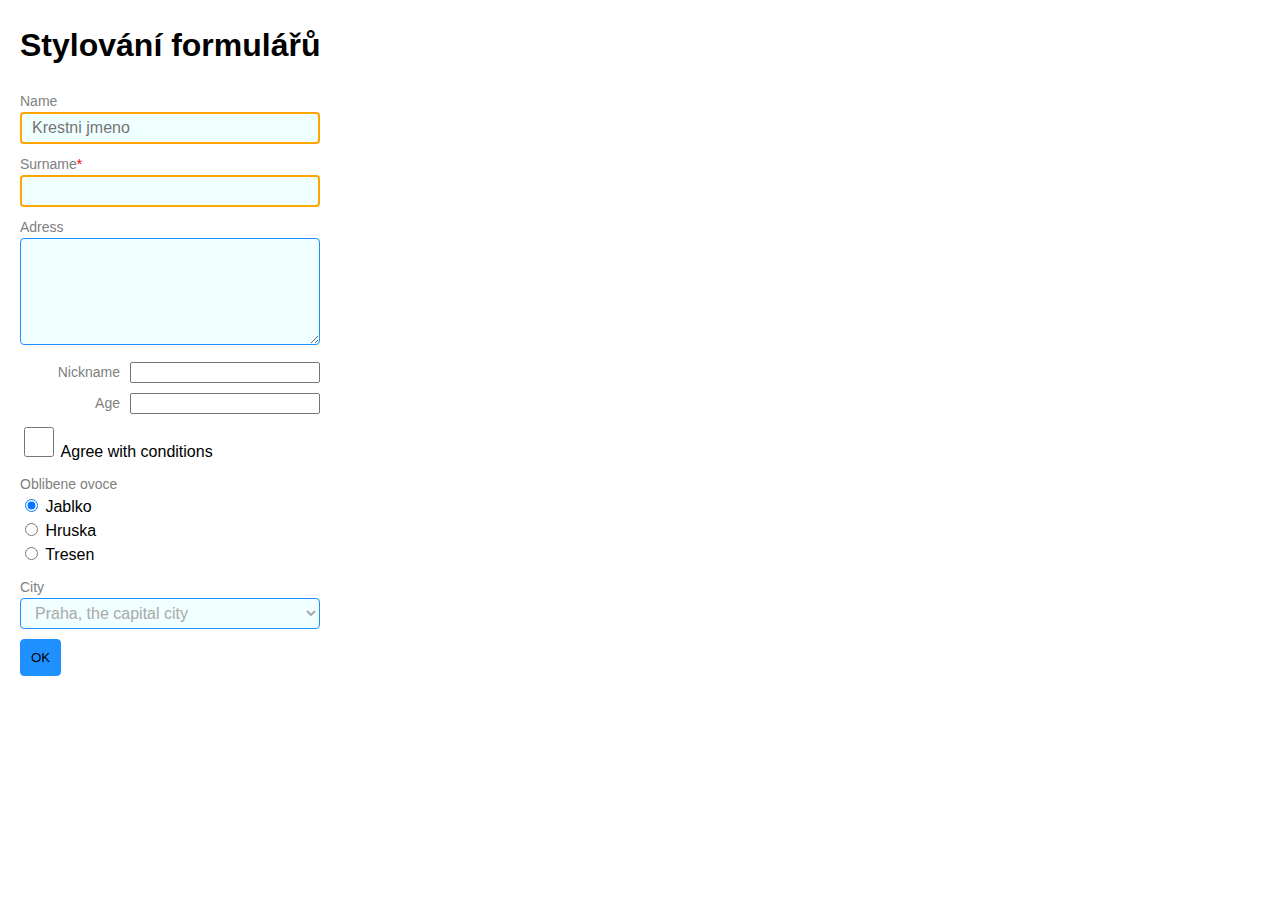
<file: 01-Formulare/02-Stylovani-formularu/index.html>
<!DOCTYPE html>
<html lang="cs">
<head>
	<meta charset="UTF-8">
	<meta name="viewport" content="width=device-width, initial-scale=1.0">
	<title>Stylování formulářů</title>
	<link rel="stylesheet" href="style.css">
</head>
<body>

	<h1>Stylování formulářů</h1>

	<form action="http://formular.itgirls.cz" method="post">


	<!-- Label a pole pod sebou -->

	<div class="form-field">
		<label class="label" for="name">Name</label>
		<input type="text" name="name" id="name" placeholder="Krestni jmeno">
	</div>

	<div class="form-field">
		<label for="surname">Surname<span class="required">*</span></label>
		<input type="text" name="surname" id="surname" required placeholder=" ">
	</div>

	<div class="form-field">
		<label for="adress">Adress</label>
		<textarea type="text" name="adress" id="adress" rows="5"></textarea>
	</div>

 
	<!-- Label a pole vedle sebe -->

	<div class="form-horizontal">
		<label for="nickname">Nickname</label>
		<input type="text" name="nickname" id="Nickname">
	</div>

	<div class="form-horizontal">
		<label for="age">Age</label>
		<input type="number" name="age" id="age">
	</div>


	<!--
		Stylování textového pole <input> nebo <textarea> a tlačítek <button>
		- margin, padding, border, barvy, písmo
		- stylovatelný bez problémů
		- pozor v CSS - nemůžeme stylovat jen "input"
	-->



	<!--
		Stylování checkbox nebo radio
		- v podstatě nemožné stylovat
		- lze vyrobit "falešný" checkbox/radio pomocí speciálních CSS triků - ukážeme si později
	-->
<div class="form-checkbox">
	<input type="checkbox" name="agreement" id="agreement">
	<label for="agreement">Agree with conditions</label>
</div>

<div class="form-field">
	<label>Oblibene ovoce</label>
	<div class="form-radio">
		<input type="radio" name="ovoce" id="ovoce1" value="jablko" checked>
		<label for="ovoce1">Jablko</label>
	</div>

	<div class="form-radio">
		<input type="radio" name="ovoce" id="ovoce2" value="hruska">
		<label for="ovoce2">Hruska</label>
	</div>
		
	<div class="form-radio">
		<input type="radio" name="ovoce" id="ovoce3" value="tresen">
		<label for="ovoce3">Tresen</label>
	</div>
</div>


	<!--
		Stylování <select>
		- lze stylovat částečně
		- na <option> uvnitř selectu lze nastavit jen velmi omezenou sadu vlastností
	-->

	<div class="form-field">
		<label for="city">City</label>
		<select name="city" id="city">
			<option value="Praha">Praha, the capital city</option>
			<option value="Brno">Brno</option>
			<option value="Praha">Ostrava</option>
		</select>
	</div>




	<!--
		Stylování stavů formulářového pole
		- :focus, :valid, :invalid, :placeholder-shown
	-->
	<button type="submit" class="button">OK</button>

	</form>
</body>
</html>
</file>
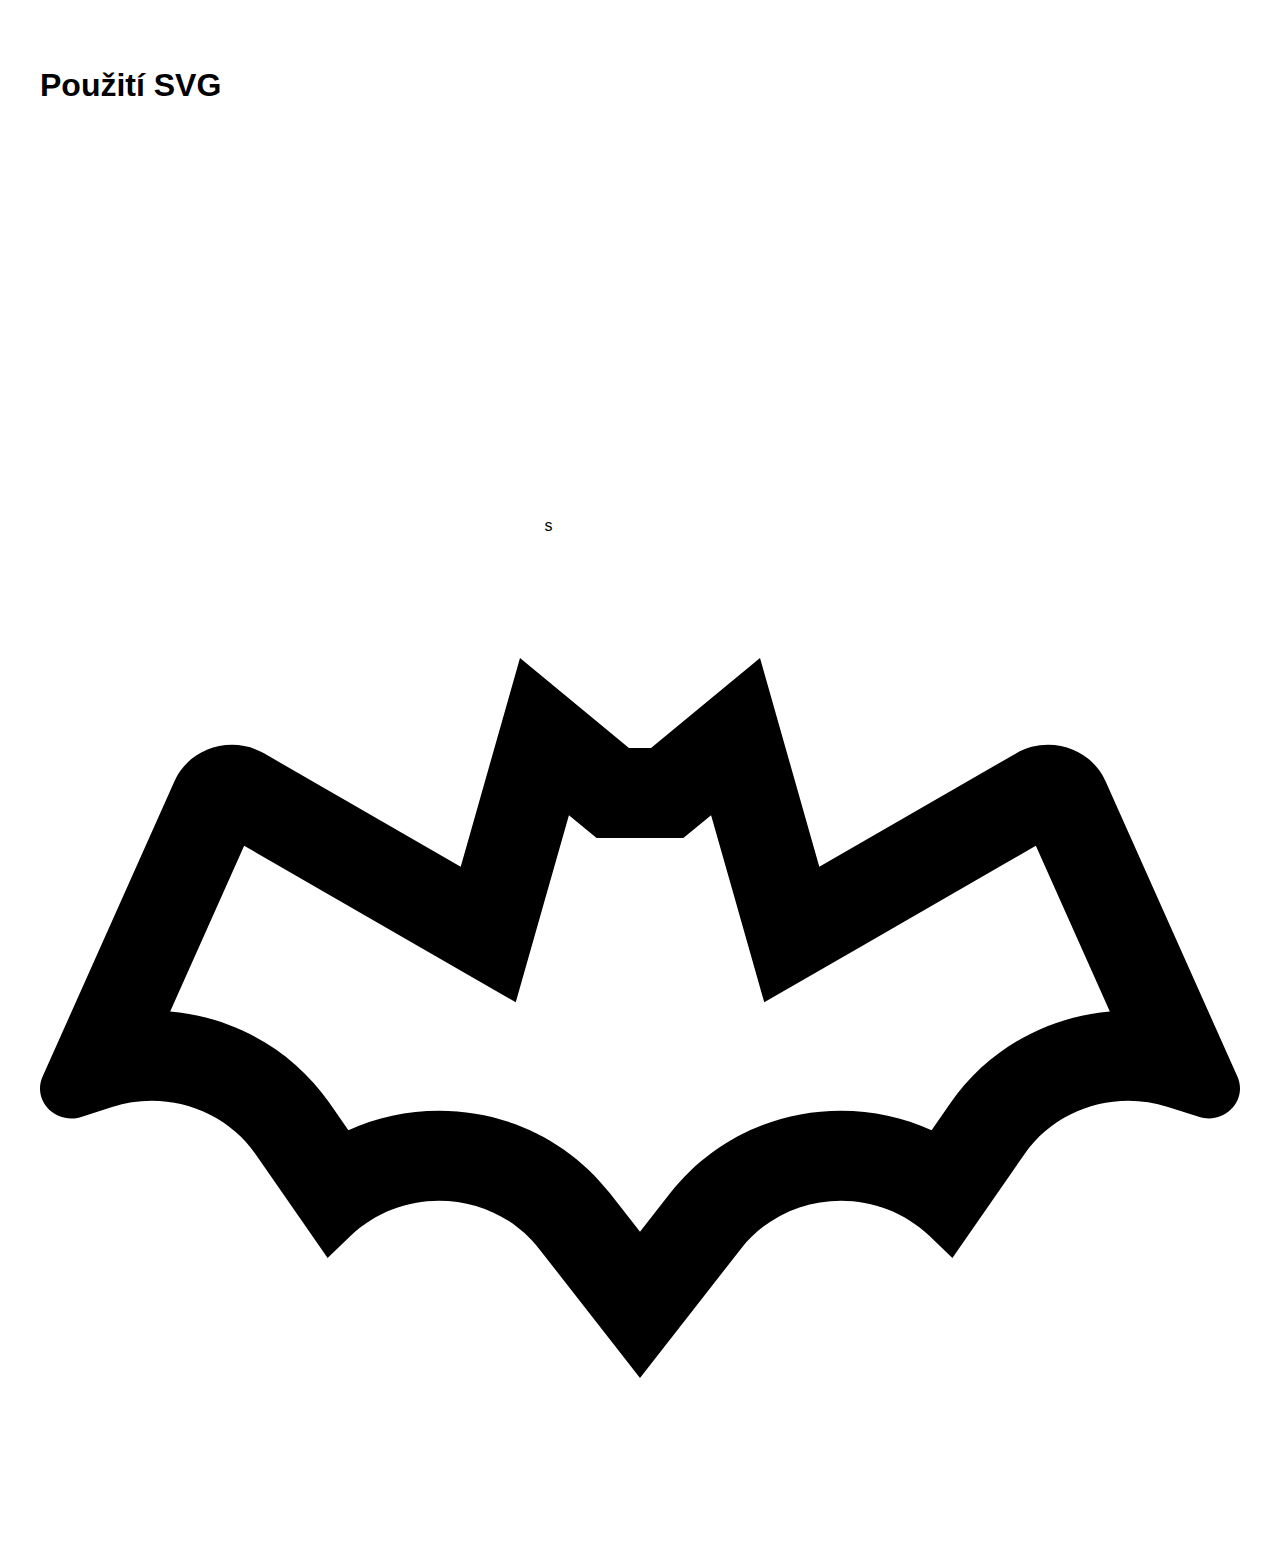
<file: 03-SVG/01-Pouziti-SVG/index.html>
<!DOCTYPE html>
<html lang="en">
<head>
	<meta charset="UTF-8">
	<meta name="viewport" content="width=device-width, initial-scale=1.0">
	<title>Použití SVG</title>
	<link rel="stylesheet" href="style.css">
</head>
<body>

	<h1>Použití SVG</h1>

	<!-- jako normální značka <img> -->
	<!-- <img src="images/jezek.svg" alt="jezek" class="jezek" width="500px"> -->


	<!-- jako obrázek na pozadí -->
	
	<!-- <div class="box">Cute animals</div> -->
	



	<!-- SVG je kód! -->
	<svg width="500" height="400" class="svg">
		<!-- <rect x="10" y="10" width="200" height="150" fill="yellow" stroke="red" stroke-width="5" class="obdelnik"></rect>
		
		<circle cx="350" cy="200" r="100" fill="cyan" stroke="magenta"></circle>
		width, height, jen pro vymezeni pole, ve kterem budu pracovat -->
	</svg>

s


	<!-- SVG vložené přímo do HTML -->

	<?xml version="1.0" encoding="UTF-8"?>
	<svg xmlns="http://www.w3.org/2000/svg" aria-hidden="true" focusable="false" role="img" viewBox="0 0 640 512">
	   <path fill="currentColor" d="M638.61 287.25L568.3 129.7c-5.47-12.27-17.85-19.4-30.67-19.4-5.81 0-11.71 1.46-17.1 4.57l-104.9 60.44L384 64l-58.12 48h-11.77L256 64l-31.62 111.3-104.9-60.44a34.122 34.122 0 0 0-17.1-4.57c-12.83 0-25.2 7.13-30.67 19.4L1.39 287.25c-4.91 10.99 3.9 22.34 15.21 22.34 1.75 0 3.55-.27 5.38-.85l16.48-5.28a69.085 69.085 0 0 1 21.07-3.29c21.83 0 42.85 10.33 55.46 28.51l38.4 55.32 12.31-11.82c13.11-12.59 30.14-18.75 47.08-18.75 20.13 0 40.15 8.69 53.36 25.6L320 448l53.86-68.97c13.21-16.91 33.23-25.6 53.36-25.6 16.95 0 33.98 6.16 47.09 18.75l12.3 11.82 38.41-55.33c12.61-18.17 33.63-28.51 55.46-28.51 7.02 0 14.13 1.07 21.07 3.29l16.48 5.28c1.82.58 3.63.85 5.38.85 11.3.01 20.11-11.34 15.2-22.33zM485.59 301.3l-10.08 14.51c-14.95-6.8-31.36-10.38-48.3-10.38-36.08 0-69.32 16.06-91.19 44.06L320 370.02l-16.03-20.53c-21.87-28-55.1-44.06-91.19-44.06-16.94 0-33.35 3.58-48.3 10.38l-10.07-14.51c-19.49-28.08-50.74-45.83-84.98-48.72l39.46-88.42 91.53 52.74 53.32 30.72 16.82-59.2 11.54-40.62 1.46 1.2 13.29 11h46.29l13.31-10.99 1.46-1.2 11.54 40.62 16.82 59.2 53.32-30.72 91.53-52.74 39.46 88.43c-34.25 2.87-65.49 20.62-84.99 48.7z" />
	</svg>	




</body>
</html>
</file>
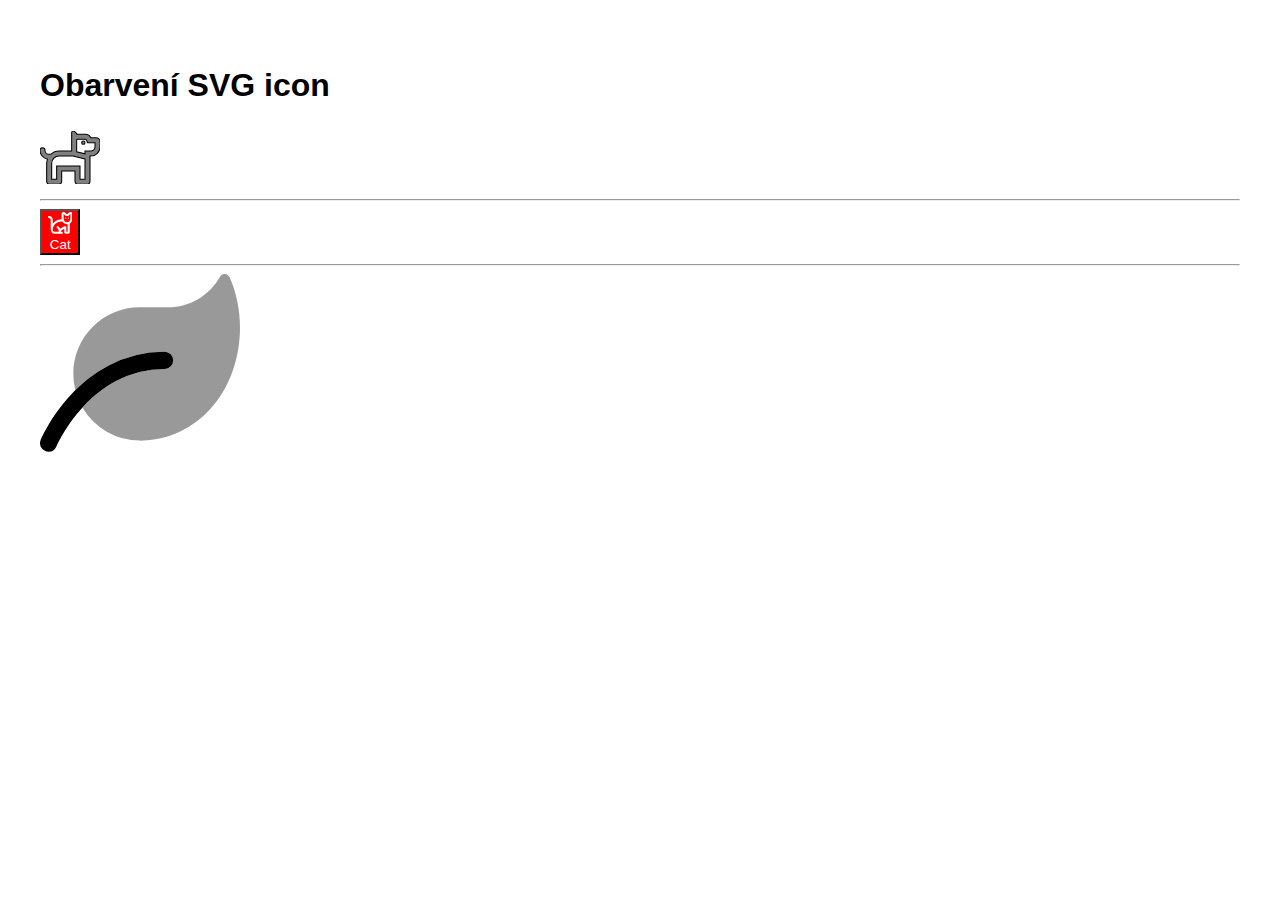
<file: 03-SVG/02-Obarveni-SVG-ikon/index.html>
<!DOCTYPE html>
<html lang="en">
<head>
	<meta charset="UTF-8">
	<meta name="viewport" content="width=device-width, initial-scale=1.0">
	<title>Obarvení ikon</title>
	<link rel="stylesheet" href="style.css">
</head>
<body>

	<h1>Obarvení SVG icon</h1>

	<!-- fill, stroke -->

	<svg width="200px" aria-hidden="true" focusable="false" class="pes" role="img" xmlns="http://www.w3.org/2000/svg"
    viewBox="0 0 576 512">
		<path fill="currentColor"
			d="M576,104v48a88.09,88.09,0,0,1-88,88h-8V480a32,32,0,0,1-32,32H368a32,32,0,0,1-32-32V384H208v96a32,32,0,0,1-32,32H96a32,32,0,0,1-32-32V312a118.82,118.82,0,0,1,7.88-41.63A88,88,0,0,1,0,184a24,24,0,0,1,48,0,40,40,0,0,0,40,40h15.06c21.38-19.69,49.66-32,80.94-32H304V16c0-14.25,17.22-21.39,27.31-11.31L358.59,32l-.12.15c.53,0,1-.15,1.53-.15h76.22a55.65,55.65,0,0,1,50.09,31l.53,1H536A40,40,0,0,1,576,104ZM432,268.73,317.06,240H184a72.09,72.09,0,0,0-72,72V464h48V336H384V464h48ZM528,112H457.16L443.38,84.42A8,8,0,0,0,436.22,80H360a8,8,0,0,0-8,8V199.26l80,20V192h56a40,40,0,0,0,40-40Zm-96,0a16,16,0,1,1-16-16A16,16,0,0,1,432,112Z"></path>
	</svg>

	<hr>



	<!-- currentcolor -->

	<button class="button-primary">

	<svg aria-hidden="true" focusable="false" data-prefix="far" data-icon="cat"
    class="svg-inline--fa fa-cat fa-w-18" role="img" xmlns="http://www.w3.org/2000/svg"
    viewBox="0 0 576 512">
		<path fill="currentColor"
			d="M416 128c-8.84 0-16 7.16-16 16s7.16 16 16 16 16-7.16 16-16-7.16-16-16-16zM547.53 4.15A47.971 47.971 0 0 0 528.01 0c-11.64 0-23.13 4.23-32.12 12.32L456.25 48h-16.49l-39.64-35.68a48.032 48.032 0 0 0-51.65-8.17C331.16 11.87 320 29.04 320 48v112c0 4.24.85 8.24 1.25 12.38l-47 7.12c-67.48 10.23-124.62 46.4-162.25 97.52V184c0-48.53-39.47-88-88-88-13.25 0-24 10.75-24 24 0 13.47 11.12 24.37 24.68 23.99C47.02 143.37 64 164.57 64 186.92V399.3c0 73.41 39.4 112.7 88 112.7h184c8.84 0 16-7.16 16-16 0-17.67-14.33-32-32-32h-16.14c-.11-7.37-.78-14.63-1.85-21.81L384 393.95V480c0 17.67 14.33 32 32 32h64c17.67 0 32-14.33 32-32V270.2c38.07-22.2 64-63.03 64-110.19V48c0-18.95-11.16-36.13-28.47-43.85zM464 464h-32v-98.02c0-11.45-6.16-22.09-16.09-27.77-9.91-5.69-22.22-5.62-32.12.19l-96.35 56.68c-12.08-24.98-30.23-46.88-53.45-63.11-7.52-5.26-18.07-2.21-22.53 5.81l-7.44 13.39c-3.97 7.15-2.55 16.49 4.07 21.29 29.22 21.17 46.87 55.04 47.63 91.54H152c-22.06 0-40-17.94-40-40 0-99.28 71.25-182.16 169.44-197.03l53.57-8.12C356.4 259.74 398.75 288 448 288c5.48 0 10.7-.95 16-1.62V464zm64-304c0 44.18-35.82 80-80 80s-80-35.82-80-80V48l53.33 48h53.33L528 48v112zm-64-16c0 8.84 7.16 16 16 16s16-7.16 16-16-7.16-16-16-16-16 7.16-16 16z"></path>
	</svg>

	Cat

	</button>

	<hr>




	<!-- css třídy uvnitř svg -->

	<svg width="200" aria-hidden="true" focusable="false" class="listecek" role="img" xmlns="http://www.w3.org/2000/svg"
    viewBox="0 0 576 512">
    <g class="fa-group">
        <path class="list" fill="currentColor"
            d="M576 154.31c0 172.38-110.51 313.17-267.53 324.57A199 199 0 0 1 288 480v-.55h-.25a191.66 191.66 0 0 1-165.63-95.07l.77-.85c29.58-32.23 62.28-57.84 97.18-76.12a297.55 297.55 0 0 1 139.4-34.05 24.69 24.69 0 0 0 0-49.37 345.79 345.79 0 0 0-162.94 40.1c-33.77 17.81-65.56 41.48-94.77 70.49A192.06 192.06 0 0 1 96 287.72C96 181.83 181.86 96 287.77 96H368c63.4 0 118.91-33.59 149.91-87.49 6.7-11.8 22.71-11.3 28.31 1.2C565.2 52.12 576 104.11 576 154.31z"
            opacity="0.4"></path>
        <path class="stonek" fill="currentColor"
            d="M24.5 512a24.32 24.32 0 0 1-9.5-1.95 24.73 24.73 0 0 1-13-32.3c1.08-2.6 27.24-64.33 83.81-126.43 33.47-36.75 70.75-66.09 110.81-87.22A345.79 345.79 0 0 1 359.49 224a24.69 24.69 0 0 1 0 49.37 297.55 297.55 0 0 0-139.4 34.05c-34.9 18.28-67.6 43.89-97.18 76.12-51.25 55.85-75.58 112.83-75.82 113.4A24.54 24.54 0 0 1 24.5 512z"></path>
    </g>
	</svg>





</body>
</html>
</file>
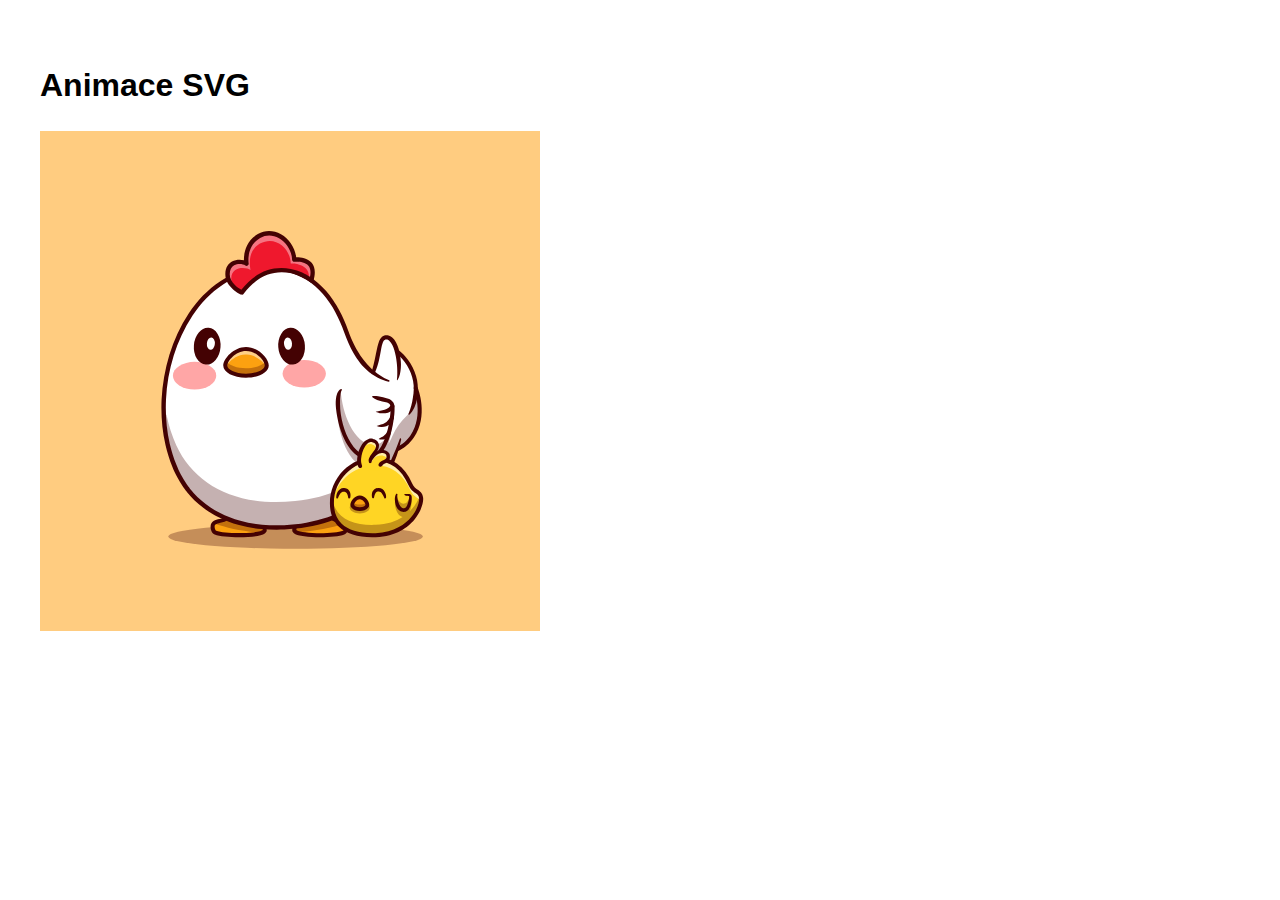
<file: 03-SVG/03-Animace-SVG/index.html>
<!DOCTYPE html>
<html lang="en">

<head>
	<meta charset="UTF-8">
	<meta name="viewport" content="width=device-width, initial-scale=1.0">
	<title>Animace SVG</title>
	<link rel="stylesheet" href="style.css">
</head>

<body>

	<h1>Animace SVG</h1>

	<svg width="500px" version="1.1" id="Layer_1" xmlns="http://www.w3.org/2000/svg" xmlns:xlink="http://www.w3.org/1999/xlink"
		x="0px" y="0px" viewBox="0 0 600 600" style="enable-background:new 0 0 600 600;" xml:space="preserve">
		<style type="text/css">
			.st0 {
				fill: #FFCC80;
			}

			.st1 {
				opacity: 0.31;
			}

			.st2 {
				fill: #440203;
			}

			.st3 {
				fill: #FFFFFF;
			}

			.st4 {
				opacity: 0.63;
			}

			.st5 {
				opacity: 0.3;
			}

			.st6 {
				fill: #681829;
			}

			.st7 {
				fill: #F0A216;
			}

			.st8 {
				fill: #FCA110;
			}

			.st9 {
				opacity: 0.5;
			}

			.st10 {
				fill: #EF182D;
			}

			.st11 {
				opacity: 0.4;
			}

			.st12 {
				fill: #FFA6A6;
			}

			.st13 {
				fill: #FFD524;
			}

			.st14 {
				opacity: 0.6;
			}
		</style>
		<g id="pozadi">
			<rect class="st0" width="600" height="600" />
		</g>
		<g id="slepice">
			<g class="st1">
				<ellipse class="st2" cx="306.7" cy="486.6" rx="152.7" ry="14.7" />
			</g>
			<g>
				<path class="st3" d="M430.3,273.2l-1.6-8.5C429.4,267.4,429.9,270.3,430.3,273.2z" />
				<path class="st2" d="M430.3,273.6c-0.2,0-0.3-0.1-0.4-0.3l-1.6-8.5c0-0.2,0.1-0.4,0.3-0.4c0.2,0,0.4,0.1,0.4,0.3
								c0.7,2.7,1.2,5.6,1.6,8.5C430.7,273.4,430.6,273.5,430.3,273.6C430.4,273.6,430.3,273.6,430.3,273.6z" />
			</g>
			<g>
				<path class="st3" d="M430.3,273.2l-1.6-8.5C429.4,267.4,429.9,270.3,430.3,273.2z" />
				<path class="st2" d="M430.3,273.6c-0.2,0-0.3-0.1-0.4-0.3l-1.6-8.5c0-0.2,0.1-0.4,0.3-0.4c0.2,0,0.4,0.1,0.4,0.3
								c0.7,2.7,1.2,5.6,1.6,8.5C430.7,273.4,430.6,273.5,430.3,273.6C430.4,273.6,430.3,273.6,430.3,273.6z" />
			</g>
			<g class="st4">
				<path class="st3" d="M382.7,310l-0.5,0.4C382.2,310.2,382.4,310.1,382.7,310z" />
				<path class="st2" d="M382.2,310.8c-0.1,0-0.2,0-0.2-0.1c-0.1-0.1-0.2-0.3-0.1-0.4c0.1-0.3,0.4-0.6,0.8-0.6c0.2,0,0.3,0.1,0.4,0.2
								c0.1,0.2,0,0.3-0.1,0.4l-0.5,0.4C382.3,310.8,382.2,310.8,382.2,310.8z" />
			</g>
			<g>
				<path class="st3" d="M446.8,366.4c-10,14.7-23.9,17.4-23.9,17.4l-21.7-41.1l-5.3-28.2c-0.3,3-10.7-4.8-13.2-4.4l10.9-8.1
								c16.1-23.9,10-55.6,22.8-54.5c5,0.4,8.8,6.1,11.3,13.7c0,0,0,0.1,0,0.1c0,0,0,0,0,0c0,0.1,0,0.1,0.1,0.2c0.3,1,0.6,2.1,0.9,3.2
								c0,0,7.1,5,13.3,14.5c4.7,7.2,8.9,17.1,9,29.3v0C451,308.5,464.2,340.8,446.8,366.4z" />
			</g>
			<g class="st5">
				<path class="st6" d="M427.7,261.3c0-0.1,0-0.1,0-0.1C427.7,261.2,427.7,261.2,427.7,261.3z" />
				<path class="st2" d="M427.7,261.6c-0.1,0-0.3-0.1-0.3-0.2l0-0.1c-0.1-0.2,0-0.4,0.2-0.5c0.2-0.1,0.4,0,0.5,0.2
								c0,0.1,0.1,0.1,0.1,0.2c0.1,0.2,0,0.4-0.2,0.5C427.8,261.6,427.8,261.6,427.7,261.6z" />
			</g>
			<g>
				<path class="st3" d="M382.7,310l-0.5,0.4C382.2,310.2,382.4,310.1,382.7,310z" />
				<path class="st2" d="M382.2,310.8c-0.1,0-0.2,0-0.2-0.1c-0.1-0.1-0.2-0.3-0.1-0.4c0.1-0.3,0.4-0.6,0.8-0.6c0.2,0,0.3,0.1,0.4,0.2
								c0.1,0.2,0,0.3-0.1,0.4l-0.5,0.4C382.3,310.8,382.2,310.8,382.2,310.8z" />
			</g>
			<g>
				<path class="st3" d="M382.7,310L382.7,310C382.7,310,382.7,310,382.7,310L382.7,310z" />
				<path class="st2"
					d="M382.7,310.4c-0.1,0-0.3-0.1-0.3-0.2c-0.1-0.2,0-0.4,0.1-0.5l0.1-0.1c0.1-0.1,0.2-0.1,0.3-0.1
								c0.1,0,0.2,0.1,0.2,0.2l0,0c0.1,0.1,0.1,0.3,0,0.4C383,310.3,382.9,310.4,382.7,310.4C382.7,310.4,382.7,310.4,382.7,310.4z" />
			</g>
			<g>
				<path class="st2" d="M393.2,301.7c1-2.3,1.9-4.5,2.8-6.8c0.8-2.3,1.6-4.5,2.3-6.9c1.4-4.6,2.5-9.3,3.5-14c1-4.7,1.9-9.5,3-14.4
								c0.6-2.5,1.2-4.9,2.2-7.5c0.5-1.3,1.2-2.6,2.1-3.8c0.3-0.3,0.5-0.6,0.8-0.9c0.3-0.3,0.6-0.6,1-0.8c0.4-0.2,0.7-0.5,1.1-0.7
								c0.4-0.2,0.8-0.3,1.2-0.5c1.7-0.5,3.4-0.4,5,0c1.6,0.4,3,1.3,4.1,2.2c2.3,1.9,3.9,4.2,5.1,6.6c2.5,4.7,3.8,9.7,4.7,14.8
								c0.4,2.5,0.7,5,0.9,7.6c0.2,2.5,0.2,5.1,0,7.6c-0.1,1.3-0.2,2.5-0.4,3.8c-0.2,1.3-0.4,2.5-0.7,3.8c-0.6,2.5-1.5,4.9-2.8,7.1
								c-0.1,0.2-0.4,0.3-0.6,0.1c-0.1-0.1-0.2-0.2-0.2-0.4l0,0c0.6-4.9,0.5-9.7,0.3-14.4c-0.1-2.4-0.3-4.8-0.6-7.1
								c-0.3-2.4-0.6-4.7-1.1-7.1c-0.9-4.7-2.2-9.3-4.1-13.3c-1-2-2.2-3.8-3.7-5.1c-0.7-0.6-1.5-1.1-2.3-1.3c-0.8-0.2-1.7-0.2-2.3-0.1
								c-0.6,0.2-1.2,0.6-1.8,1.3c-0.5,0.7-1,1.6-1.4,2.7c-0.8,2-1.4,4.4-1.8,6.7c-0.9,4.7-1.7,9.6-2.8,14.5c-1.1,4.9-2.6,9.7-4.7,14.3
								c-2.1,4.6-4.8,9-8.2,12.7c-0.2,0.2-0.4,0.2-0.6,0C393.2,302.1,393.2,301.9,393.2,301.7L393.2,301.7z" />
			</g>
			<g>
				<path class="st2" d="M430.1,262.7c0.8,0.6,1.5,1.2,2.2,1.8c0.7,0.6,1.4,1.2,2,1.8c1.3,1.2,2.6,2.6,3.8,3.9
								c2.4,2.7,4.6,5.6,6.5,8.7c3.8,6.2,6.6,13.1,7.9,20.2c1.3,7.2,1.2,14.6,0.1,21.7c-0.6,3.6-1.6,7.1-3.1,10.4
								c-0.7,1.7-1.6,3.3-2.6,4.8c-0.5,0.8-1,1.5-1.6,2.2c-0.6,0.7-1.2,1.4-1.9,2.1c-0.3,0.3-0.8,0.3-1.1,0c-0.2-0.2-0.3-0.6-0.1-0.9
								l0-0.1c1.4-3,2.4-6.3,3.3-9.5c0.9-3.2,1.5-6.5,2-9.9c0.5-3.3,1-6.7,1-10c0.1-3.3-0.2-6.7-0.8-10c-1.2-6.6-3.7-12.9-7.2-18.6
								c-1.8-2.8-3.8-5.5-6-8c-1.1-1.2-2.3-2.5-3.5-3.6c-0.6-0.6-1.2-1.1-1.9-1.7c-0.6-0.5-1.3-1.1-1.9-1.5l-0.1,0
								c-1.1-0.8-1.3-2.3-0.5-3.4C427.5,262.2,429,261.9,430.1,262.7z" />
			</g>
			<g>
				<path class="st2" d="M422.8,386.2c-1.1,0-2.1-0.8-2.4-1.9c-0.3-1.3,0.6-2.6,1.9-2.8c0.1,0,13.2-2.8,22.4-16.4
								c16.5-24.3,4.1-55.3,4-55.6c-0.5-1.2,0.1-2.6,1.3-3.1c1.2-0.5,2.6,0.1,3.1,1.3c0.6,1.4,13.5,33.7-4.5,60.1
								c-10.4,15.3-24.9,18.3-25.5,18.4C423.1,386.2,423,386.2,422.8,386.2z" />
			</g>
			<g>
				<g>
					<path class="st7" d="M227.1,454.8c17.3,0,31.2,16.6,31.2,24.4" />
				</g>
				<g>
					<path class="st2" d="M258.3,479.6c-0.2,0-0.4-0.2-0.4-0.4c0-7.9-14.3-24-30.9-24c-0.2,0-0.4-0.2-0.4-0.4s0.2-0.4,0.4-0.4
									c17.3,0,31.6,16.4,31.6,24.8C258.7,479.4,258.5,479.6,258.3,479.6z" />
				</g>
			</g>
			<g>
				<g>
					<path class="st8" d="M269.7,479.2c0,1.1-1.2,2-3.3,2.8c-10.8,4.1-45.1,4-55.9-0.1c-2-0.8-3-3.6-3.3-5.2c-0.5-2.9,0.2-4.8,1.5-6
									c3.4-3.1,11.1-2.5,15.9-6.4c5.4-4.4,6.1-9.6,13.9-9.6C255.8,454.8,269.7,471.4,269.7,479.2z" />
				</g>
				<g>
					<path class="st2" d="M238.7,485.5c-11.4,0-22.8-1.1-28.3-3.2c-2.2-0.8-3.3-3.8-3.5-5.4c-0.5-2.8,0.1-4.9,1.6-6.4
									c1.7-1.6,4.4-2.2,7.2-2.9c3.1-0.8,6.2-1.5,8.7-3.5c1.7-1.4,3-2.8,4.1-4.2c2.4-2.9,4.6-5.4,10-5.4c17.3,0,31.6,16.4,31.6,24.8
									c0,1.2-1.2,2.3-3.6,3.2C261.1,484.5,249.9,485.5,238.7,485.5z M238.5,455.2c-5.1,0-7,2.3-9.4,5.1c-1.1,1.4-2.5,2.9-4.2,4.3
									c-2.6,2.1-6,2.9-9,3.6c-2.7,0.7-5.3,1.3-6.9,2.7c-1.4,1.3-1.8,3.1-1.4,5.7c0.2,1.5,1.2,4.2,3.1,4.9c10.6,4.1,44.9,4.1,55.6,0.1
									c2-0.8,3.1-1.6,3.1-2.5C269.4,471.3,255.1,455.2,238.5,455.2z" />
				</g>
			</g>
			<g>
				<path class="st2" d="M238.9,487.5c-11.8,0-23.6-1.1-29.2-3.3c-3.7-1.4-4.6-6.1-4.8-7c-1.5-8.7,5.4-10.4,10.3-11.6
								c2.9-0.7,5.8-1.4,7.9-3.1c1.6-1.3,2.7-2.6,3.9-4c2.5-3,5.2-6.1,11.5-6.1c18.4,0,33.6,17.7,33.6,26.8c0,1-0.4,2.5-2.3,3.8
								C265.4,486.1,252.2,487.5,238.9,487.5z M238.5,457.2c-4.1,0-5.5,1.7-7.8,4.4c-1.2,1.4-2.6,3.1-4.5,4.6c-2.9,2.3-6.5,3.2-9.7,4
								c-6,1.5-7.4,2.3-6.8,6.1c0.3,1.5,1.1,3,1.8,3.3c5.4,2,18,3.2,31.4,2.9c14.8-0.3,23-2.3,24.5-3.7
								C266.9,472.5,254.3,457.2,238.5,457.2z" />
			</g>
			<g>
				<g>
					<path class="st8"
						d="M367.7,476.8c-0.3,1.6-1.3,4.4-3.3,5.2c-11.1,4.2-47,4.2-56.8-0.3c-1.6-0.7-2.4-1.5-2.4-2.5
									c0-7.8,14-24.4,31.2-24.4c7.7,0,8.4,5.2,13.9,9.6c4.8,3.8,12.4,3.3,15.8,6.3C367.5,472,368.2,473.8,367.7,476.8z" />
				</g>
				<g>
					<path class="st2" d="M336.3,485.4c-12,0-24-1.1-28.9-3.4c-1.8-0.8-2.7-1.7-2.7-2.8c0-8.4,14.3-24.8,31.6-24.8
									c5.4,0,7.5,2.5,10,5.4c1.2,1.4,2.4,2.9,4.1,4.2c2.4,2,5.6,2.7,8.7,3.5c2.8,0.7,5.4,1.3,7.1,2.8c1.6,1.5,2.2,3.6,1.7,6.4l0,0
									c-0.3,1.6-1.3,4.6-3.5,5.4C359.1,484.4,347.7,485.4,336.3,485.4z M336.4,455.2c-16.6,0-30.9,16.1-30.9,24c0,0.9,1.2,1.7,2.2,2.1
									c9.5,4.3,45.4,4.5,56.5,0.3c1.9-0.7,2.8-3.4,3-4.9c0.4-2.6,0-4.5-1.5-5.8c-1.6-1.4-4.1-2-6.8-2.7c-3-0.7-6.4-1.6-9-3.6
									c-1.8-1.4-3.1-3-4.3-4.3C343.4,457.5,341.5,455.2,336.4,455.2z M367.6,476.8L367.6,476.8L367.6,476.8z" />
				</g>
			</g>
			<g>
				<path class="st2" d="M336,487.5c-13.3,0-26.5-1.4-31-4.5c-1.9-1.3-2.3-2.8-2.3-3.8c0-9.1,15.2-26.8,33.6-26.8
								c6.3,0,9,3.1,11.5,6.1c1.1,1.3,2.3,2.7,3.9,4c2.1,1.7,5,2.4,7.9,3.1c5,1.2,11.8,2.9,10.3,11.6c-0.2,0.9-1.1,5.6-4.8,7
								C359.6,486.4,347.8,487.5,336,487.5z M307.6,478.9c1.5,1.4,9.8,3.4,24.5,3.7c13.4,0.3,26.1-0.9,31.4-2.9c0.7-0.3,1.5-1.8,1.8-3.3
								c0.7-3.9-0.8-4.7-6.8-6.1c-3.2-0.8-6.8-1.7-9.7-4c-1.9-1.6-3.3-3.2-4.5-4.6c-2.3-2.8-3.7-4.4-7.8-4.4
								C320.6,457.2,308,472.5,307.6,478.9z" />
			</g>
			<g class="st1">
				<path class="st2" d="M269.7,479.2c0,1.1-1.2,2-3.3,2.8c-22-1.3-41.4-5.2-57.6-11.3c3.4-3.1,11.1-2.5,15.9-6.4
								c5.4-4.4,6.1-9.6,13.9-9.6C255.8,454.8,269.7,471.4,269.7,479.2z" />
			</g>
			<g class="st1">
				<path class="st2" d="M366.1,470.7c-15.8,5.4-35.1,9.3-58.4,11c-1.6-0.7-2.4-1.5-2.4-2.5c0-7.8,14-24.4,31.2-24.4
								c7.7,0,8.4,5.2,13.9,9.6C355,468.2,362.6,467.7,366.1,470.7z" />
			</g>
			<g>
				<path class="st3" d="M306.2,474.6c-69.5,7.3-120.6-18.8-142.6-67c-40.1-88,1.5-214.7,80.6-237.8c59.9-17.5,102,9.5,124,72.4
								c13.4,38.3,34.8,52.4,50.5,57.5c12.7,4.1,21,15.5,20.3,28C436.6,372.8,417.7,462.9,306.2,474.6z" />
			</g>
			<g class="st1">
				<path class="st2" d="M446.8,366.4c-5.8,8.5-13,13-17.9,15.3c-14.3,41.4-47.4,85-122.7,92.9c-69.5,7.3-120.6-18.8-142.6-67
								c-9.3-20.4-14.2-42.8-15.3-65.6c-0.1-2.3,3.3-2.7,3.7-0.5c2.6,12.3,6.4,24.3,11.5,35.6c22,48.2,73.1,74.3,142.6,67
								c42.7-4.5,71.8-20.5,91.7-41c-1.1,0.3-2.2,0.4-3.3,0.4c-32.7,0-44.3-73.9-32.9-81.4l37.6,8.4c14,4.9,22.8,2.7,23.8,11.5
								c0.6,5.3-0.7,19.7-4.7,33.3c0,0,0.1-0.1,0.1-0.1c1.4-2.6,3-6,4.6-9.5c4-9.1,9.9-17.1,17.1-23.9c1.2-1.1,2.3-2.3,3.1-3.6
								c7.9-12,6.6-19.7,8.1-28.9C453.1,314.1,462.7,343,446.8,366.4z" />
			</g>
			<g>
				<path class="st2"
					d="M433.4,369.9c-3.3,17.8-10.4,35.2-20.9,50.3c-5.2,7.6-11.3,14.5-18.1,20.8c-6.8,6.2-14.3,11.6-22.3,16.2
								c-8,4.6-16.4,8.3-25.1,11.3c-8.7,3-17.6,5.2-26.6,6.8c-9,1.6-18.1,2.5-27.2,3c-9.1,0.4-18.3,0.2-27.4-0.6
								c-9.1-0.9-18.2-2.4-27-4.9l-3.3-0.9l-3.3-1l-1.6-0.5l-1.6-0.6l-3.2-1.2c-4.3-1.7-8.5-3.5-12.6-5.6c-2.1-1-4-2.2-6.1-3.3l-2.9-1.8
								l-1.5-0.9l-1.4-1c-3.9-2.5-7.5-5.4-11-8.4c-3.5-3-6.8-6.3-9.9-9.7l-2.3-2.6l-1.1-1.3l-1.1-1.4c-0.7-0.9-1.4-1.8-2.1-2.7l-2-2.8
								c-2.6-3.8-5.1-7.7-7.2-11.8c-1.1-2-2.1-4.1-3.1-6.2c-0.9-2.1-1.9-4.2-2.7-6.3c-1.7-4.2-3.3-8.6-4.6-12.9
								c-1.4-4.4-2.6-8.8-3.6-13.2c-4.1-17.8-5.5-36.2-4.7-54.4c0.9-18.2,4.1-36.3,9.4-53.8c5.4-17.4,13-34.2,23.1-49.5
								c2.5-3.8,5.2-7.5,8.1-11.1c2.9-3.6,5.9-7.1,9.1-10.4c6.4-6.6,13.5-12.6,21.2-17.6c3.9-2.5,7.9-4.8,12.1-6.8
								c4.2-2,8.5-3.7,12.9-5.1l1.7-0.5l1.7-0.5l3.3-0.9c1.1-0.3,2.2-0.5,3.3-0.8c1.1-0.3,2.2-0.5,3.4-0.8l3.4-0.6l1.7-0.3l1.7-0.2
								l3.4-0.5c1.1-0.1,2.3-0.2,3.4-0.3c2.3-0.3,4.6-0.3,6.9-0.4c1.2,0,2.3,0,3.5,0l1.7,0c0.6,0,1.2,0.1,1.7,0.1l3.5,0.2l3.5,0.4
								c1.2,0.1,2.3,0.3,3.4,0.5c1.1,0.2,2.3,0.3,3.4,0.6c4.6,0.9,9,2.3,13.4,3.9c4.3,1.7,8.5,3.8,12.5,6.2c4,2.4,7.7,5.2,11.3,8.2
								c3.5,3,6.8,6.3,9.8,9.8c3,3.5,5.9,7.1,8.4,11c1.3,1.9,2.5,3.9,3.7,5.8c0.6,1,1.2,2,1.7,3c0.6,1,1.2,2,1.7,3
								c4.4,8.1,8,16.5,11.1,25.1l0.6,1.6l0.6,1.6l1.2,3.1c0.7,2.1,1.7,4.1,2.6,6.1c0.9,2,1.9,4,2.9,5.9c1,2,2.1,3.8,3.2,5.8
								c4.4,7.6,9.8,14.5,16.1,20.5c0.8,0.8,1.6,1.4,2.4,2.2l1.2,1.1l1.3,1c1.7,1.4,3.5,2.6,5.3,3.9c3.6,2.5,7.5,4.6,11.6,6.4l0,0
								c0.4,0.2,0.6,0.7,0.4,1.2c-0.2,0.4-0.6,0.6-1,0.5c-4.5-0.9-8.9-2.5-13-4.7c-2-1.1-4.1-2.2-6-3.6l-1.5-1c-0.5-0.3-0.9-0.7-1.4-1.1
								c-0.9-0.7-1.9-1.4-2.7-2.2l-2.6-2.3c-0.9-0.8-1.6-1.6-2.5-2.5c-1.7-1.6-3.1-3.4-4.6-5.2c-1.4-1.8-2.8-3.7-4.1-5.6l-1.9-2.9
								l-0.9-1.5l-0.9-1.5c-4.6-8-8.1-16.6-11.2-25.1c-3-8.4-6.5-16.5-10.7-24.3c-0.5-1-1.1-1.9-1.6-2.9c-0.6-1-1.1-1.9-1.7-2.9
								c-1.2-1.9-2.3-3.8-3.6-5.6c-2.4-3.7-5.2-7.1-8-10.5c-2.9-3.3-6-6.4-9.3-9.3c-3.4-2.8-6.9-5.4-10.6-7.7c-3.7-2.2-7.6-4.2-11.7-5.8
								c-4.1-1.5-8.2-2.8-12.5-3.7c-1.1-0.3-2.1-0.4-3.2-0.6c-1.1-0.2-2.2-0.4-3.2-0.5l-3.3-0.4l-3.3-0.2c-0.5,0-1.1-0.1-1.6-0.1l-1.6,0
								c-1.1,0-2.2,0-3.3,0c-2.2,0.1-4.4,0.1-6.6,0.4c-1.1,0.1-2.2,0.2-3.3,0.3l-3.3,0.5l-1.6,0.2l-1.6,0.3l-3.3,0.6
								c-1.1,0.2-2.2,0.5-3.2,0.7c-1.1,0.3-2.2,0.5-3.2,0.8l-3.2,0.9l-1.6,0.4l-1.6,0.5c-4.2,1.3-8.3,2.9-12.2,4.8
								c-4,1.9-7.8,4.1-11.5,6.5c-7.4,4.8-14.2,10.5-20.3,16.9c-3.1,3.2-6,6.5-8.7,10c-2.7,3.5-5.4,7-7.8,10.7
								c-9.8,14.8-17.2,31.2-22.5,48.1c-5.3,17-8.4,34.7-9.2,52.5c-0.8,17.8,0.5,35.7,4.5,53c1,4.3,2.1,8.6,3.5,12.8
								c1.3,4.2,2.8,8.4,4.5,12.5c0.8,2.1,1.7,4.1,2.6,6.1c1,2,1.9,4,2.9,5.9c2,3.9,4.4,7.6,6.9,11.3l1.9,2.7c0.7,0.9,1.4,1.7,2,2.6
								l1,1.3l1.1,1.3l2.2,2.5c3,3.2,6.1,6.3,9.4,9.2c3.4,2.8,6.8,5.6,10.5,8l1.4,0.9l1.4,0.9l2.8,1.7c1.9,1.1,3.8,2.2,5.8,3.2
								c3.9,2.1,8,3.8,12.1,5.4l3.1,1.1l1.6,0.6l1.6,0.5l3.2,1l3.2,0.9c8.5,2.4,17.3,3.9,26.1,4.7c8.8,0.8,17.7,1,26.6,0.6
								c8.9-0.4,17.8-1.3,26.5-2.9c17.5-3.1,34.6-8.6,49.8-17.6c7.6-4.5,14.7-9.7,21.2-15.7c1.6-1.5,3.2-3,4.7-4.6l2.3-2.4l2.2-2.5
								l1.1-1.2l1.1-1.3l2.1-2.5l2-2.6c0.7-0.9,1.3-1.8,2-2.7c2.6-3.6,4.9-7.3,7.2-11.1l1.7-2.9c0.6-1,1-2,1.6-2.9c1.1-1.9,2-3.9,3-5.9
								c1.9-4,3.7-8.1,5.4-12.2c1.7-4.1,3.2-8.3,4.8-12.6l0,0c0.2-0.5,0.7-0.7,1.1-0.5C433.2,369,433.5,369.4,433.4,369.9z" />
			</g>
			<g>
				<g>
					<path class="st8" d="M272.1,281.4c0,6.7-11.2,12.2-24.9,12.2c-13.8,0-24.9-5.5-24.9-12.2c0-6.7,11.2-19.9,24.9-19.9
									C260.9,261.5,272.1,274.7,272.1,281.4z" />
				</g>
				<g>
					<path class="st2" d="M247.2,294c-14,0-25.3-5.6-25.3-12.6c0-6.8,10.9-20.2,25.3-20.2c14.4,0,25.3,13.5,25.3,20.2
									C272.5,288.3,261.1,294,247.2,294z M247.2,261.9c-13.4,0-24.6,12.9-24.6,19.5c0,6.5,11,11.8,24.6,11.8c13.5,0,24.6-5.3,24.6-11.8
									C271.7,274.8,260.6,261.9,247.2,261.9z" />
				</g>
			</g>
			<g class="st5">
				<path class="st2" d="M247.2,284.6c-10.9,0-20.1-3.4-23.5-8.1c-0.9,1.8-1.4,3.5-1.4,4.9c0,6.7,11.2,12.2,24.9,12.2
								s24.9-5.5,24.9-12.2c0-1.4-0.5-3.1-1.4-4.9C267.3,281.2,258,284.6,247.2,284.6z" />
			</g>
			<g class="st9">
				<g>
					<path class="st3" d="M271,277.1c-0.6,0.6-1.4,1.2-2.4,1.8c-4.7-5.4-12.2-10.3-20.6-10.6c-0.3,0-0.5,0-0.8,0s-0.6,0-0.8,0
									c-8.5,0.3-15.9,5.2-20.6,10.6c-1-0.6-1.8-1.1-2.4-1.8c3.1-6.7,12.2-15.2,23.1-15.6c0.3,0,0.5,0,0.8,0c0.3,0,0.5,0,0.8,0
									C258.8,261.9,268,270.4,271,277.1z" />
				</g>
			</g>
			<g>
				<path class="st2" d="M247.2,296c-15.3,0-27.3-6.4-27.3-14.6c0-8.4,12.8-22.3,27.3-22.3c14.6,0,27.3,13.9,27.3,22.3
								C274.5,289.6,262.5,296,247.2,296z M247.2,263.9c-12.8,0-22.5,12.4-22.5,17.5c0,4.6,9.3,9.8,22.5,9.8c13.3,0,22.5-5.2,22.5-9.8
								C269.7,276.3,260,263.9,247.2,263.9z" />
			</g>
			<g>
				<path class="st10"
					d="M300.6,168.1c-25.7-4.5-44.1,7.4-58.3,25.7c0,0-17.3-7.8-17.2-22c0.1-16.7,16.9-16.3,22.6-12.7
								c0,0-3.7-22.6,15.1-33.1c19.9-11.2,41.8,8.2,42.3,28.4c0,0,29.3-3.9,20.4,24.9C325.6,179.3,314.6,170.6,300.6,168.1z" />
				<path class="st2" d="M242.3,194.2c-0.1,0-0.1,0-0.2,0c-0.2-0.1-17.5-8.1-17.4-22.3c0-7.9,3.7-11.6,6.9-13.3
								c5-2.7,11.8-2.2,15.7-0.2c-0.4-4.1-1.5-23.3,15.4-32.7c8.1-4.6,17.2-4.4,25.6,0.3c9.9,5.7,16.8,16.9,17.2,28
								c2.3-0.2,13.3-1,18.9,5.7c3.7,4.4,4.2,11,1.5,19.7c0,0.1-0.1,0.2-0.2,0.2c-0.1,0-0.2,0-0.3-0.1c-0.1-0.1-11.1-8.7-24.8-11.1l0,0
								c-22.5-4-41.5,4.4-57.9,25.6C242.5,194.1,242.4,194.2,242.3,194.2z M239.5,157.5c-2.5,0-5.2,0.5-7.5,1.8
								c-4.2,2.3-6.4,6.7-6.5,12.6c-0.1,12.8,14.6,20.4,16.7,21.5c16.6-21.3,35.7-29.6,58.5-25.6c12.4,2.2,22.5,9.3,24.7,10.9
								c2.4-8.2,1.9-14.4-1.5-18.5c-5.9-7-18.5-5.4-18.7-5.4c-0.1,0-0.2,0-0.3-0.1c-0.1-0.1-0.1-0.2-0.1-0.3c-0.3-11-7-22.1-16.9-27.7
								c-8.1-4.6-17-4.8-24.9-0.3c-18.4,10.3-15,32.5-14.9,32.7c0,0.1,0,0.3-0.2,0.4c-0.1,0.1-0.3,0.1-0.4,0
								C245.8,158.3,242.7,157.5,239.5,157.5z" />
			</g>
			<g class="st11">
				<g>
					<path class="st3"
						d="M325.6,179.3c0,0-1-0.8-2.8-2c1.7-19.5-21.9-18.2-21.9-18.2c-0.4-18.5-18.7-34.2-36.9-24
									c-17,9.5-11.4,31.1-11.2,31.6c-5.2-3.3-23.2-5-23.3,10.4c0,4.2,1.6,7.7,3.8,10.6c-4.2-3.7-8.2-9.1-8.2-15.9
									c0.1-16.7,16.9-16.3,22.6-12.7c0,0-3.7-22.6,15.1-33.1c19.9-11.2,41.8,8.2,42.3,28.4C305.1,154.4,334.5,150.5,325.6,179.3z" />
				</g>
			</g>
			<g>
				<path class="st2" d="M242.3,196.4c-0.4,0-0.7-0.1-1.1-0.2c-0.8-0.3-18.8-8.7-18.8-24.4c0-9,4.4-13.2,8-15.2
								c4.4-2.4,10-2.6,14.3-1.5c-0.1-7.6,1.8-23,16.7-31.4c8.8-5,18.7-4.8,27.8,0.3c9.9,5.6,17,16.5,18.2,27.5
								c4.5-0.1,13.4,0.5,18.6,6.6c4.2,5,4.9,12.4,2,21.9c-0.3,0.8-0.9,1.5-1.7,1.7c-0.8,0.3-1.7,0.1-2.4-0.5
								c-0.1-0.1-10.6-8.3-23.8-10.7l0,0c-21.6-3.8-39.9,4.3-55.7,24.7C243.9,196.1,243.1,196.4,242.3,196.4z M239.5,159.7
								c-2.2,0-4.5,0.4-6.5,1.5c-3.5,1.9-5.3,5.5-5.3,10.6c0,9.7,9.8,16.3,13.9,18.6c16.9-20.9,36.3-29,59.4-24.9l0,0
								c10.1,1.8,18.6,6.6,23,9.5c1.3-5.9,0.6-10.4-1.9-13.4c-5.1-6-16.5-4.6-16.7-4.6c-0.7,0.1-1.5-0.1-2-0.6c-0.6-0.5-0.9-1.2-0.9-1.9
								c-0.2-10.2-6.6-20.6-15.7-25.8c-7.4-4.2-15.5-4.4-22.6-0.3c-17,9.6-13.9,30.2-13.8,30.4c0.2,1-0.3,2-1.1,2.6c-0.9,0.6-2,0.6-2.9,0
								C244.9,160.4,242.3,159.7,239.5,159.7z" />
			</g>
			<g>
				<path class="st3"
					d="M361.6,310.4c-11.4,7.4,0.2,81.3,32.9,81.3c22.8,0,29.6-50.4,28.4-61.5c-1-8.8-9.8-6.5-23.8-11.5" />
			</g>
			<g class="st1">
				<path class="st2" d="M418,364.4c-4.4,14.3-11.9,27.4-23.4,27.4c-31.7,0-43.6-69.8-33.8-80.6c1.6,26,15,65.2,39.7,65.2
								C407.7,376.5,413.5,371.6,418,364.4z" />
			</g>
			<g>
				<path class="st2" d="M362.1,311.1c-0.5,0.8-0.8,1.6-1,2.4c-0.2,0.9-0.4,1.8-0.5,2.7c-0.2,1.9-0.4,3.8-0.5,5.8c-0.1,4-0.1,8,0.2,12
								c0.3,4,1,8.1,1.8,12.1c0.9,4,1.9,7.9,3.2,11.8c1.3,3.9,2.8,7.6,4.7,11.2c1.8,3.6,3.9,7,6.4,10.1c2.5,3.1,5.4,5.7,8.7,7.6
								c1.6,0.9,3.4,1.6,5.2,2c0.9,0.2,1.8,0.4,2.7,0.4c0.5,0.1,0.9,0,1.4,0.1c0.5,0,0.9-0.1,1.3-0.1c3.5-0.3,6.7-2.2,9.3-4.9l0.5-0.5
								l0.5-0.5l0.9-1.1l0.9-1.2l0.4-0.6l0.4-0.6l0.8-1.2c0.3-0.4,0.5-0.9,0.7-1.3c0.5-0.9,0.9-1.8,1.4-2.6c1.8-3.6,3.1-7.4,4.3-11.3
								c1.2-3.9,2.1-7.9,2.9-11.9c0.8-4,1.4-8.1,1.7-12.1c0.2-2,0.3-4.1,0.3-6c0-1,0-2-0.1-2.8c-0.1-0.8-0.3-1.6-0.6-2.2
								c-0.3-0.6-0.7-1.1-1.3-1.5c-0.6-0.4-1.3-0.8-2.2-1.1c-1.7-0.6-3.8-0.9-5.8-1.3c-4.1-0.8-8.4-1.9-11.8-4.9
								c-0.4-0.3-0.4-0.9-0.1-1.2c0.2-0.2,0.4-0.3,0.6-0.3l0,0c2.2-0.2,4.3,0,6.3,0.3c2,0.3,4,0.7,6,1.1c2,0.5,4.1,1,6.3,1.8
								c1.1,0.4,2.3,0.9,3.4,1.7c1.1,0.8,2.1,1.9,2.8,3.2c0.6,1.3,0.9,2.6,1.1,3.8c0.1,1.2,0.2,2.3,0.2,3.4c0,2.2-0.1,4.3-0.3,6.4
								c-0.4,4.2-1,8.4-1.8,12.6c-0.8,4.2-1.8,8.3-3,12.4c-1.2,4.1-2.7,8.1-4.6,12c-0.5,1-1,1.9-1.5,2.9c-0.3,0.5-0.5,1-0.8,1.4l-0.9,1.4
								l-0.4,0.7l-0.5,0.7l-1,1.3l-1.1,1.3l-0.5,0.6l-0.6,0.6c-1.5,1.7-3.4,3.1-5.5,4.3c-2.1,1.2-4.5,1.9-6.9,2.1c-0.6,0-1.2,0.1-1.8,0.1
								c-0.6,0-1.2,0-1.7-0.1c-1.2-0.1-2.3-0.3-3.4-0.6c-2.3-0.5-4.4-1.4-6.4-2.5c-4-2.2-7.3-5.4-10-8.8c-2.8-3.4-5-7.1-7-11
								c-1.9-3.8-3.5-7.8-4.9-11.8c-1.4-4-2.5-8.1-3.4-12.3c-0.4-2.1-0.8-4.2-1.2-6.3c-0.4-2.1-0.6-4.2-0.9-6.3
								c-0.5-4.2-0.8-8.5-0.3-12.9c0.3-2.2,0.6-4.4,1.5-6.5c0.4-1.1,1-2.1,1.7-3.1c0.7-1,1.7-1.9,2.9-2.3c0.4-0.1,0.9,0.1,1,0.5
								c0.1,0.2,0,0.5-0.1,0.7L362.1,311.1z" />
			</g>
			<g>
				<path class="st2"
					d="M425.2,331.1c-0.1,0.3-0.2,0.4-0.2,0.6c-0.1,0.2-0.1,0.3-0.2,0.4c-0.1,0.3-0.3,0.5-0.5,0.8
								c-0.3,0.5-0.7,1-1.1,1.4c-0.8,0.9-1.7,1.5-2.6,2.2c-1.9,1.2-4,1.8-6.1,2.1c-1,0.2-2.1,0.2-3.1,0.2c-1,0-2-0.1-3-0.2
								c-0.5-0.1-1-0.2-1.5-0.3c-0.5-0.1-1-0.2-1.4-0.4c-0.9-0.3-1.9-0.7-2.7-1.1c1-0.3,1.9-0.4,2.9-0.6c0.9-0.2,1.8-0.4,2.7-0.5l2.6-0.5
								c0.8-0.2,1.7-0.4,2.5-0.7c1.6-0.5,3.1-1.2,4.3-2.1c0.3-0.2,0.6-0.5,0.9-0.7c0.3-0.3,0.6-0.5,0.8-0.8c0.3-0.3,0.5-0.5,0.7-0.8
								c0.1-0.1,0.2-0.3,0.3-0.4l0.1-0.2c0,0,0.1-0.1,0.1-0.1c0.5-1.2,1.8-1.9,3.1-1.4C425,328.5,425.7,329.9,425.2,331.1z" />
			</g>
			<g>
				<path class="st2" d="M403.9,353.9c1.9-0.6,3.7-1.1,5.3-1.6c1.7-0.6,3.3-1.1,4.6-2c1.4-0.8,2.6-1.8,3.6-3c1-1.2,1.9-2.5,2.7-3.9
								l0-0.1c0.7-1.1,2.1-1.5,3.3-0.9c1,0.6,1.5,1.9,1,3c-0.8,1.9-1.9,3.7-3.4,5.3c-1.5,1.5-3.4,2.7-5.4,3.5c-2,0.7-4,1.1-6,1
								C407.6,355.1,405.7,354.7,403.9,353.9z" />
			</g>
			<g>
				<path class="st2" d="M406.4,369.6c1.1-0.8,2.2-1.4,3.2-2c1-0.6,2-1.1,2.8-1.7c0.8-0.6,1.6-1.2,2.2-1.9c0.6-0.7,1.1-1.4,1.6-2.2
								l0.1-0.1c0.7-1.1,2.2-1.5,3.3-0.8c1,0.6,1.4,1.8,1,2.8c-0.5,1.4-1.4,2.7-2.5,3.7c-1.1,1-2.5,1.8-3.8,2.2c-1.3,0.5-2.7,0.7-4,0.7
								C409,370.4,407.7,370.2,406.4,369.6z" />
			</g>
			<g>
				<ellipse class="st12" cx="317.1" cy="291.3" rx="26" ry="16.6" />
			</g>
			<g>
				<ellipse class="st12" cx="185.5" cy="293.6" rx="26" ry="16.6" />
			</g>
		</g>
		<g id="oci">
			<g>
				<g>

					<ellipse transform="matrix(7.753988e-02 -0.997 0.997 7.753988e-02 -72.3416 438.2736)" class="st2"
						cx="200.7" cy="258.2" rx="22.1" ry="16" />
				</g>
				<g>

					<ellipse transform="matrix(7.753996e-02 -0.997 0.997 7.753996e-02 -65.185 439.6969)" class="st3"
						cx="205" cy="255.1" rx="7.4" ry="4.8" />
				</g>
			</g>
			<g>
				<g>

					<ellipse transform="matrix(0.997 -7.753988e-02 7.753988e-02 0.997 -19.1141 24.1884)" class="st2"
						cx="301.9" cy="258.2" rx="16" ry="22.1" />
				</g>
				<g>

					<ellipse transform="matrix(0.997 -7.753996e-02 7.753996e-02 0.997 -18.8825 23.8418)" class="st3"
						cx="297.6" cy="255.1" rx="4.8" ry="7.4" />
				</g>
			</g>
		</g>
		<g id="kure">
			<g>
				<path class="st13" d="M457.3,440c1.5,10.1-11.7,43.3-54.5,45c-29,1.2-52.5-8.9-52.5-38.2c0-29.3,23.5-53.1,52.5-53.1
								c18.1,0,32.7,9.7,41.6,30.1C448.8,433.9,456.1,431.5,457.3,440z" />
				<path class="st2" d="M398.4,485.5c-16.9,0-30.1-4.1-38.3-12c-6.8-6.5-10.2-15.5-10.2-26.7c0-29.5,23.7-53.5,52.9-53.5
								c18.8,0,33.3,10.5,41.9,30.4c2.1,4.9,4.9,6.8,7.4,8.5c2.6,1.8,4.9,3.4,5.6,7.8l0,0c0.8,5.5-2.4,15.9-10,25.2
								c-7.2,8.7-20.9,19.3-44.8,20.3C401.3,485.4,399.8,485.5,398.4,485.5z M402.8,394c-28.7,0-52.1,23.7-52.1,52.8
								c0,11,3.3,19.8,9.9,26.1c8.8,8.4,23.3,12.5,42.2,11.7c23.7-1,37.1-11.4,44.3-20c7.4-9,10.6-19.3,9.9-24.6
								c-0.6-4.1-2.7-5.5-5.3-7.3c-2.6-1.7-5.5-3.7-7.7-8.8C435.5,404.4,421.3,394,402.8,394z" />
			</g>
			<g class="st14">
				<g>
					<path class="st3" d="M457,445.7c-1.9-6.6-8.5-5.2-12.6-14.6c-8.9-20.5-23.5-30.1-41.6-30.1c-27.8,0-50.5,21.8-52.4,49.5
									c-0.1-1.2-0.1-2.4-0.1-3.7c0-29.3,23.5-53.1,52.5-53.1c18.1,0,32.7,9.7,41.6,30.1c4.4,10.1,11.7,7.7,12.9,16.2
									C457.5,441.4,457.4,443.4,457,445.7z" />
				</g>
			</g>
			<g class="st1">
				<path class="st2" d="M402.8,485c-29,1.2-52.5-8.9-52.5-38.2c0-2.1,0.1-4.2,0.4-6.3c3.1,24.7,25.3,33.2,52.1,32.1
								c13.6-0.6,24.3-4.3,32.4-9.5c-7.8-1.4-11-15.6-8.5-22.1l11.4,0.6c4.4,0.8,6.8-0.3,7.5,2.2c0.5,1.8,0,7.6-1.8,12.4
								c6.6-6.5,10.5-13.8,12.3-19.8c0.5,0.9,0.9,2.1,1.1,3.5C458.8,450.1,445.6,483.3,402.8,485z" />
			</g>
			<g class="st1">
				<path class="st2"
					d="M395.7,451.9c0,3.9-5.4,7-12,7s-12-3.1-12-7s5.4-11.4,12-11.4S395.7,448.1,395.7,451.9z" />
			</g>
			<g>
				<g>
					<path class="st8" d="M392.8,448.4c0,2.9-4.1,5.3-9.1,5.3c-5,0-9.1-2.4-9.1-5.3c0-2.9,4.1-8.6,9.1-8.6
									C388.8,439.8,392.8,445.5,392.8,448.4z" />
				</g>
				<g>
					<path class="st2"
						d="M383.8,454.1c-5.2,0-9.4-2.5-9.4-5.7c0-3,4.1-9,9.4-9c5.4,0,9.4,6,9.4,9C393.2,451.6,389,454.1,383.8,454.1z
									M383.8,440.2c-4.8,0-8.7,5.5-8.7,8.3c0,2.7,3.9,4.9,8.7,4.9c4.8,0,8.7-2.2,8.7-4.9C392.5,445.6,388.5,440.2,383.8,440.2z" />
				</g>
			</g>
			<g class="st1">
				<path class="st2" d="M392.8,448.4c0,2.9-4.1,5.3-9.1,5.3c-5,0-9.1-2.4-9.1-5.3c0-0.8,0.3-1.7,0.8-2.7c1.4,1.5,4.6,2.5,8.3,2.5
								c3.7,0,6.9-1,8.3-2.5C392.6,446.7,392.8,447.7,392.8,448.4z" />
			</g>
			<g>
				<path class="st2" d="M383.8,456c-6.3,0-11.3-3.3-11.3-7.6c0-4.3,5.1-10.9,11.3-10.9s11.3,6.6,11.3,10.9
								C395.1,452.7,390.1,456,383.8,456z M383.8,442c-3.7,0-6.8,4.6-6.8,6.4c0,1.2,2.7,3.1,6.8,3.1c4.1,0,6.8-1.8,6.8-3.1
								C390.6,446.7,387.5,442,383.8,442z" />
			</g>
			<g>
				<path class="st13"
					d="M428.2,435.9c-2.4,6.1,1.2,20.3,9.4,18.9c5.7-0.9,7.6-13.8,6.8-16.5c-0.6-2.2-2.7-1.2-6.4-1.9" />
				<path class="st2" d="M436.5,455.3c-2.1,0-4.1-1-5.7-3c-3.6-4.5-4.6-12.4-3-16.5c0.1-0.2,0.3-0.3,0.5-0.2c0.2,0.1,0.3,0.3,0.2,0.5
								c-1.5,3.8-0.6,11.6,2.9,15.8c1.2,1.5,3.2,3.1,6.1,2.6c1.3-0.2,2.5-1.2,3.6-2.8c2.7-4.2,3.4-11.4,2.9-13.2c-0.3-1.1-1-1.2-3-1.3
								c-0.9,0-1.9-0.1-3.2-0.3c-0.2,0-0.3-0.2-0.3-0.4c0-0.2,0.2-0.3,0.4-0.3c1.2,0.2,2.2,0.3,3.1,0.3c1.8,0.1,3.2,0.1,3.7,1.9
								c0.6,2.1-0.3,9.5-3,13.8c-1.2,1.9-2.6,2.9-4.1,3.2C437.2,455.3,436.8,455.3,436.5,455.3z" />
			</g>
			<g class="st1">
				<path class="st2" d="M437.5,454.8c-7.8,1.3-11.4-11.5-9.7-18c1.1,5.7,4.4,11.1,9.7,10.3c3.4-0.6,5.4-5.3,6.4-9.7
								c0.2,0.2,0.4,0.5,0.5,0.9C445.1,441.1,443.2,453.9,437.5,454.8z" />
			</g>
			<g>
				<path class="st2" d="M428.9,436.2c-0.3,1.9-0.1,3.9,0.2,5.8c0.4,1.9,0.9,3.8,1.8,5.5c0.8,1.7,1.8,3.2,3,4.2
								c0.6,0.5,1.2,0.8,1.9,0.9c0.3,0.1,0.7,0.1,1,0.1c0.2,0,0.4,0,0.5-0.1c0.1,0,0.2-0.1,0.4-0.1c1-0.3,2.1-1.8,2.9-3.5
								c0.8-1.7,1.4-3.6,1.8-5.5c0.2-1,0.4-1.9,0.5-2.9c0.1-0.5,0.1-1,0.1-1.4c0-0.2,0-0.4,0-0.5c0-0.1,0-0.2,0-0.3c0,0,0-0.1-0.1-0.1
								c-0.1-0.1-0.2-0.1-0.4-0.2c-0.4-0.1-0.9-0.2-1.4-0.3c-1.1-0.1-2.2-0.3-3.2-0.7c-0.4-0.1-0.6-0.6-0.5-1c0.1-0.3,0.4-0.5,0.7-0.5
								l0,0c1,0,2,0,3.1-0.1c0.5,0,1.1-0.1,1.7,0c0.3,0,0.7,0.1,1.1,0.3c0.4,0.2,0.9,0.5,1.2,0.9c0.3,0.4,0.5,0.8,0.6,1.1
								c0.1,0.4,0.2,0.7,0.2,1.1c0.1,0.6,0.1,1.2,0.1,1.8c0,1.2,0,2.3-0.2,3.4c-0.3,2.2-0.7,4.4-1.6,6.6c-0.5,1.1-1,2.2-1.8,3.2
								c-0.8,1-1.8,2.1-3.3,2.7c-0.4,0.2-0.8,0.3-1.2,0.4c-0.4,0.1-0.7,0.1-1.1,0.1c-0.7,0.1-1.4,0-2.2-0.1c-1.4-0.3-2.8-1-3.8-1.8
								c-2.1-1.7-3.2-4-4-6.2c-0.7-2.2-1.1-4.5-1.1-6.8c0-2.3,0.3-4.6,1.5-6.6c0.2-0.4,0.7-0.5,1-0.3
								C428.8,435.5,428.9,435.9,428.9,436.2L428.9,436.2z" />
			</g>
			<g>
				<path class="st2" d="M398.4,487.5c-17.4,0-31.1-4.3-39.7-12.6c-7.2-6.9-10.8-16.3-10.8-28.1c0-30.6,24.6-55.5,54.9-55.5
								c19.7,0,34.8,10.9,43.8,31.6c1.9,4.3,4.3,6,6.7,7.6c2.7,1.8,5.7,3.9,6.4,9.2v0c0.9,6-2.5,17.1-10.5,26.7c-7.5,9-21.6,20-46.3,21
								C401.4,487.5,399.9,487.5,398.4,487.5z M402.8,396c-27.6,0-50.1,22.8-50.1,50.7c0,10.4,3.1,18.7,9.3,24.7
								c8.4,8,22.4,11.9,40.7,11.2c22.9-0.9,35.9-11,42.8-19.3c7.9-9.5,10-19.2,9.4-23c-0.5-3.3-1.9-4.3-4.4-5.9c-2.6-1.8-5.9-4-8.4-9.6
								C433.9,405.7,420.6,396,402.8,396z" />
			</g>
			<g>
				<path class="st2" d="M369.8,439.7c-0.3-1.9-0.9-4-1.8-5.3c-0.5-0.7-1-1.1-1.6-1.3c-0.6-0.3-1.3-0.4-2.1-0.3
								c-0.4,0-0.7,0.1-1.1,0.2c-0.3,0.1-0.7,0.2-1,0.4c-0.7,0.3-1.3,0.9-1.8,1.6c-1.1,1.4-2,3.3-2.8,5.3l0,0.1c-0.2,0.6-0.9,0.8-1.4,0.6
								c-0.4-0.2-0.7-0.6-0.7-1c-0.1-1.3,0.1-2.4,0.3-3.6c0.3-1.2,0.7-2.4,1.4-3.5c0.6-1.2,1.6-2.2,2.8-3.1c1.2-0.8,2.8-1.3,4.2-1.4
								c1.4-0.1,2.9,0.1,4.3,0.9c1.4,0.7,2.5,2,3.1,3.2c0.7,1.3,0.9,2.6,1,3.8c0.1,1.3,0,2.5-0.3,3.7c-0.2,0.7-0.8,1.1-1.5,1
								c-0.5-0.1-0.9-0.5-1-1L369.8,439.7z" />
			</g>
			<g>
				<path class="st2" d="M398.5,439.9c-0.3-1.3-0.4-2.4-0.3-3.7c0.1-1.3,0.4-2.6,1-3.8c0.6-1.3,1.7-2.5,3.1-3.2c1.4-0.8,3-0.9,4.3-0.9
								c1.4,0,3,0.5,4.2,1.4c1.2,0.9,2.2,1.9,2.8,3.1c0.7,1.1,1.1,2.3,1.4,3.5c0.3,1.2,0.4,2.4,0.3,3.6c0,0.6-0.6,1.1-1.2,1.1
								c-0.4,0-0.8-0.3-1-0.7l0-0.1c-0.8-1.9-1.7-3.8-2.8-5.3c-0.6-0.7-1.2-1.3-1.8-1.6c-0.3-0.2-0.6-0.3-1-0.4c-0.3-0.1-0.7-0.1-1.1-0.2
								c-0.8,0-1.6,0.1-2.1,0.3c-0.6,0.2-1.1,0.7-1.6,1.3c-0.9,1.3-1.5,3.4-1.8,5.3l0,0.1c-0.1,0.7-0.8,1.2-1.5,1.1
								C399.1,440.8,398.7,440.4,398.5,439.9z" />
			</g>
			<g>
				<path class="st13"
					d="M409.8,398.8l2.2,0.6l-4.9,8.4l-20.9-1.3l-2.1-4.7c-4.9-10.7,5.2-37.5,18-29.3c2.5,1.6,3.9,4.9,2,9
								c-2.5,5.2-9.4,10.3-7.8,15.1c0,0,0,0,0,0c0.2-0.4,5.3-11.6,13.4-12.1c5.8-0.4,7.8,2.7,8,4C419.1,396.7,412.7,395.9,409.8,398.8z" />
			</g>
			<g class="st14">
				<g>
					<path class="st3" d="M383.7,387.7c2.5-10.5,9.8-20.6,18.3-15.2c2.5,1.6,3.9,4.9,2,9c-0.2,0.3-0.3,0.7-0.5,1
									c0-2.3-1.2-4.2-2.9-5.3C393.4,372.7,387,379.2,383.7,387.7z" />
				</g>
			</g>
			<g class="st14">
				<g>
					<path class="st3" d="M416.4,394.8c0-0.5-0.1-1-0.2-1.5c-0.2-1.3-2.3-4.4-8-4c-8.1,0.5-10.2,8.1-10.4,8.5c0,0-1.7-1.4-1.6-1
									c0,0,0,0,0,0c0.2-0.4,5.3-11.6,13.4-12.1c5.8-0.4,7.8,2.7,8,4C418.3,391.7,417.6,393.6,416.4,394.8z" />
				</g>
			</g>
			<g>
				<path class="st2"
					d="M381.9,402.9c-0.7-1.7-1.1-3.3-1.2-4.9c-0.2-1.6-0.2-3.2-0.1-4.8c0.2-3.1,0.9-6.2,1.9-9.1
								c0.5-1.5,1.1-2.9,1.8-4.3c0.7-1.4,1.5-2.8,2.4-4.1c0.9-1.3,2-2.5,3.2-3.6c1.3-1.1,2.8-2,4.5-2.6c1.7-0.5,3.7-0.5,5.4,0
								c0.4,0.1,0.8,0.3,1.3,0.4l0.6,0.3l0.6,0.3c0.4,0.2,0.7,0.4,1.1,0.7c0.4,0.3,0.7,0.6,1.1,0.9c1.3,1.3,2.2,3.2,2.3,5.1
								c0.1,1.9-0.4,3.6-1.1,5.2c-0.7,1.5-1.7,2.8-2.6,4l-2.7,3.4c-0.9,1.1-1.7,2.2-2.2,3.4c-0.5,1.1-0.7,2.2-0.5,3.1l0.1,0.2
								c0.2,0.8-0.2,1.7-1.1,2c-0.8,0.2-1.7-0.2-2-1.1c0,0,0-0.1,0-0.1c-0.1-0.5-0.3-1-0.3-1.4c0-0.5-0.1-1,0-1.4l0.1-0.7l0.2-0.6
								c0.1-0.4,0.3-0.8,0.5-1.2c0.7-1.5,1.6-2.8,2.5-4c1.8-2.4,3.7-4.6,4.8-6.9c0.5-1.1,0.8-2.3,0.7-3.3c-0.1-1-0.6-2-1.3-2.7
								c-0.4-0.4-0.8-0.6-1.4-0.9l-0.4-0.2l-0.4-0.2c-0.3-0.1-0.5-0.2-0.8-0.3c-1.1-0.3-2.2-0.2-3.2,0.1c-1.1,0.3-2.1,1-3,1.8
								c-0.9,0.8-1.8,1.9-2.5,3c-1.5,2.2-2.6,4.7-3.4,7.3c-0.8,2.6-1.3,5.3-1.5,8c-0.1,1.3,0,2.7,0.1,3.9c0.2,1.3,0.5,2.5,0.9,3.5
								c0.6,1.2,0.1,2.6-1.1,3.2C383.9,404.7,382.5,404.2,381.9,402.9C381.9,402.9,381.9,402.9,381.9,402.9L381.9,402.9z" />
			</g>
			<g>
				<path class="st2" d="M395,396.1c0.8-1.8,1.8-3.5,2.9-5.1c1.1-1.6,2.4-3.2,3.9-4.5c1.5-1.4,3.3-2.6,5.4-3.2
								c0.5-0.2,1.1-0.3,1.6-0.4c0.3,0,0.6-0.1,0.8-0.1l0.8,0c1.1,0,2.1,0,3.2,0.3c2.2,0.5,4.5,1.7,5.8,4.2c0.1,0.2,0.1,0.4,0.2,0.5
								c0.1,0.2,0.1,0.5,0.1,0.6l0.1,0.8l0.1,0.8c0,0.3,0,0.6,0,0.9l0,0.9c0,0.3-0.1,0.6-0.1,0.9c-0.1,0.3-0.1,0.6-0.2,0.9
								c-0.1,0.3-0.2,0.6-0.4,0.9c-0.6,1.2-1.5,2.3-2.5,3c-1,0.7-1.9,1.2-2.8,1.6c-0.8,0.4-1.6,0.8-2.1,1.2c-0.5,0.4-0.7,0.7-0.9,1.1
								l-0.1,0.1c-0.5,1.2-1.9,1.8-3.2,1.2c-1.2-0.5-1.8-1.9-1.2-3.1c0.6-1.4,1.6-2.5,2.7-3.1c1-0.7,2-1.1,2.9-1.5
								c0.9-0.4,1.6-0.7,2.2-1.1c0.6-0.4,0.9-0.7,1.2-1.2c0-0.1,0.1-0.3,0.2-0.4c0.1-0.1,0.1-0.3,0.1-0.4c0-0.2,0.1-0.3,0.1-0.5l0-0.5
								c0-0.2,0-0.4,0-0.5l-0.1-0.6l-0.1-0.6c0-0.1,0-0.1,0-0.1c0,0,0-0.1,0-0.1c-0.1-0.4-0.6-0.9-1.1-1.3c-0.5-0.4-1.2-0.7-1.9-0.9
								c-0.7-0.2-1.5-0.3-2.3-0.3l-0.6,0l-0.6,0.1c-0.4,0-0.8,0.1-1.1,0.2c-1.5,0.4-2.9,1.2-4.3,2.3c-2.6,2.2-4.8,5.2-6.4,8.3l0,0.1
								c-0.3,0.7-1.2,0.9-1.8,0.6C395,397.5,394.7,396.7,395,396.1z" />
			</g>
		</g>
	</svg>





</body>

</html>
</file>
<file: 01-Formulare/02-Stylovani-formularu/style.css>
/* intuitivnejsi box siying */
html { box-sizing: border-box; }
*, ::after, ::before { box-sizing: inherit; }

body {
	margin: 20px;
	font: 16px/1.5 sans-serif ;
}

form {
	width: 100%;
	max-width: 300px;
}

.button {
	padding: 10px 10px;
	background-color: dodgerblue;
	border: 1px solid dodgerblue;
	border-radius: 4px;;
}

/* pod sebou */

.form-field, .form-checkbox {
	margin-bottom: 10px;
}

.form-field > label {
	display:block;
	font-size: 14px;
	color: grey;
}

.form-field input[type="text"], .form-field input[type="number"], 
textarea, .form-field input[type="email"], .form-field select {
	width: 100%;
	border: 1px solid dodgerblue;
	border-radius: 4px;
	font-size: 16px;
	color: darkgray;
	background-color: azure;
	padding: 5px 10px;
}

.required {
	color: red;
}

/* vedle sebe */

.form-horizontal {
	margin-bottom: 10px;
	display: flex;
}

.form-horizontal label {
	/* display: inline-block;
	width: 100px; */
	flex: 0 0 100px;
	font-size: 14px;
	color: grey;
	text-align: right;
	margin-right: 10px;
}

.form-horizontal input {
	/* width: 200px; */
	flex: 1 1 100%;
}

/* checkbox */

.form-checkbox input {
	width: 30px;
	height: 30px;
}

/* radiobuttons */

.form-radio {
	display: block;
}

/* select */


.form-field option {
	color: red;
	font-size: 30px;
}

/* nadstavba */
.form-field input[type="text"]:focus, .form-field input[type="number"]:focus, 
textarea:focus, .form-field input[type="email"]:focus, .form-field select:focus {
	outline: 0;
	/* outline: 2px solid red; */
	border: 2px solid red;
	background-color: lightyellow;
 }

 .form-field input[type="text"]:not(:placeholder-shown):valid {
	background-color: lightgreen;
	border-color: green;
 }

 .form-field input[type="text"]:not(:placeholder-shown):invalid {
	background-color: pink;
	border-color: red  ;
 }

 .form-field input[type="text"]:placeholder-shown {
	border: 2px solid orange;
 }

/* ------------------------- */
</file>
<file: 03-SVG/01-Pouziti-SVG/style.css>
html { box-sizing: border-box; }
*, ::before, ::after { box-sizing: inherit; }

body {
	font: 16px/1.5 sans-serif;
	padding: 2em;
}

/* ---------------------------- */

.box {
	display: flex;
	justify-content: center;
	align-items: center;
	width:900px;
	height: 300px;
	font-size: 80px;
	font-weight: bold;
	color: white;

	background-color: lightblue;
	background-image: url(images/pacicky.svg);
	background-repeat: no-repeat;
	background-position: center;
	background-size: cover;
}

.jezek {
	width: 300px;
}	

.svg:hover .obdelnik {
	width: 400px;
	fill:lime;
	stroke:blue;
}
</file>
<file: 03-SVG/02-Obarveni-SVG-ikon/style.css>
html { box-sizing: border-box; }
*, ::before, ::after { box-sizing: inherit; }

body {
	font: 16px/1.5 sans-serif;
	padding: 2em;
}



/* ---------------------------- */
.pes {
	/* color: pink; */
	color: grey;
	width: 60px;
	stroke: black;
	stroke-width: 10px;
	/* obrys */
}

.pes:hover {
	color: red;
}

button {
	color: blue;
}

button:hover {
	color: hotpink;
}

button:active {
	color: green;
}

.button-primary {
	background-color: red;
	color: white;
}

.button-primary span {
	background-color: currentColor;
}

.listecek:hover .list {
	fill: green;
	opacity: 1;
}

.listecek:hover .stonek {
	/* potrebuji oznacit cely listecek, aby se mi po najeti mysi nezobrazoval zvlast stonek a zvlast list */
	fill: burlywood;
	opacity: 1;
}
</file>
<file: 03-SVG/03-Animace-SVG/style.css>
html { box-sizing: border-box; }
*, ::before, ::after { box-sizing: inherit; }

body {
	font: 16px/1.5 sans-serif;
	padding: 2em;
}

/* ---------------------------- */

@keyframes hop {
	0% {transform: translateY(0)}
	50% {transform: translateY(-25px)}
	100% {transform: translateY(0)}
}

#kure {
	animation: hop 1s infinite both ease;
}

@keyframes mrk {
	0% {transform: scaleY(1) }
	/* znamena v 0% casu */
	5% {transform: scaleY(0.1) }
	/* znamena v 5 % casu */
	12% {transform: scaleY(1) }
	/* znamena v 12 % casu */
	/* ostatnich 88% se nebude nic dit nez uplynou nastavene 3s, pak se bude animace opakovat */
}

#oci {
	animation: mrk 3s infinite both ease;
	/* 1s - trvani animaceinfinite - donekonecna, both: zacne na 0%, konci na 100%; ease - pomale rozjizdeni a pomale brzdeni  */

	transform-origin: 0 258px;
	/* zmena vychozich souradnic oci, jsou puvodne nastavene na horni hranu */
}
</file>
